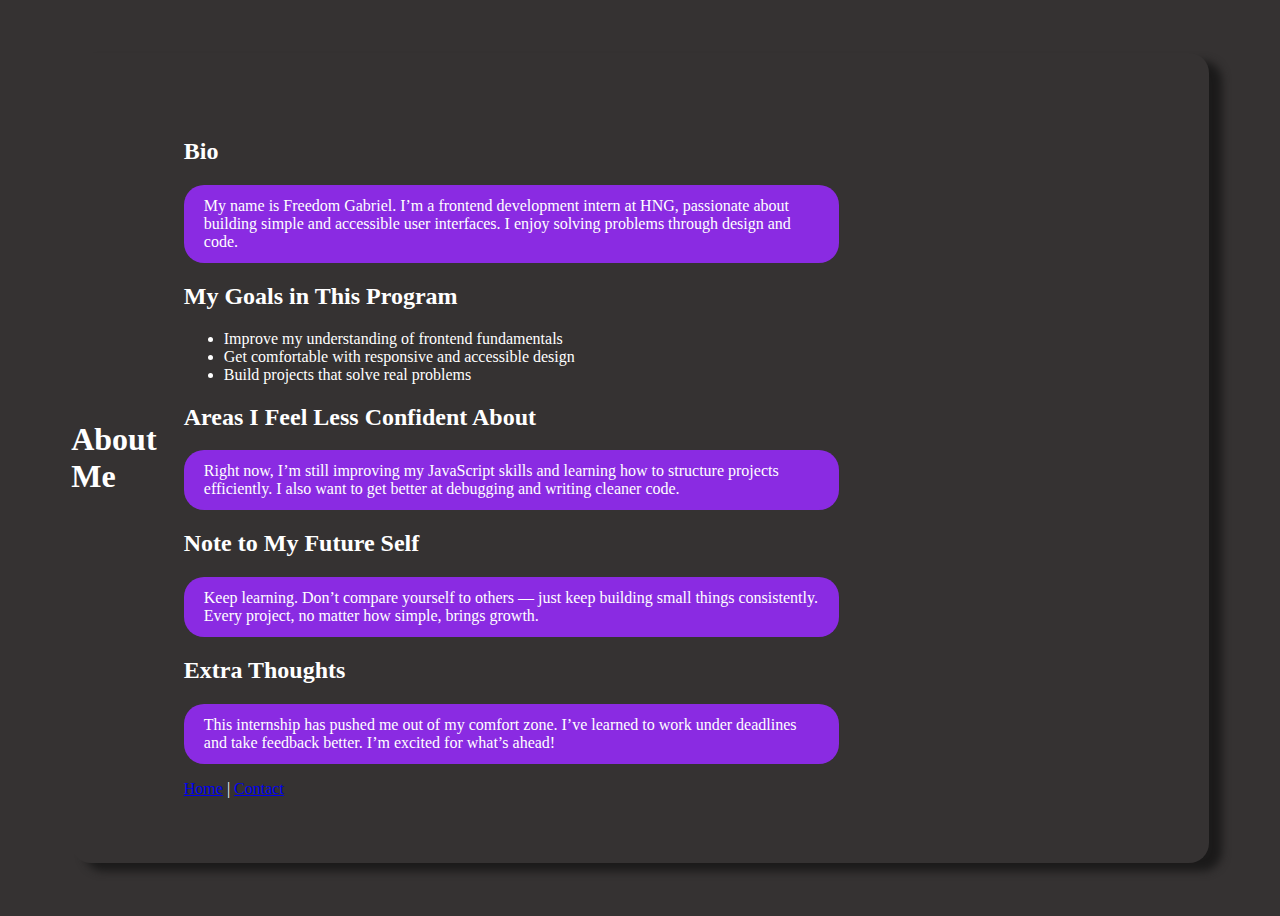
<file: about.html>
<!DOCTYPE html>
<html lang="en">
  <head>
    <meta charset="UTF-8" />
    <meta name="viewport" content="width=device-width, initial-scale=1.0" />
    <title>About Me </title>
    <link rel="stylesheet" href="about.css" />
  </head>
  <body>
    <main data-testid="test-about-page">
      <h1>About Me</h1>

      <section data-testid="test-about-bio">
        <h2>Bio</h2>
        <p>My name is Freedom Gabriel. I’m a frontend development intern at HNG, passionate about building simple and accessible user interfaces. I enjoy solving problems through design and code.</p>
   <section data-testid="test-about-goals">
        <h2>My Goals in This Program</h2>
        <ul>
          <li>Improve my understanding of frontend fundamentals</li>
          <li>Get comfortable with responsive and accessible design</li>
          <li>Build projects that solve real problems</li>
        </ul>
      </section>

      <section data-testid="test-about-confidence">
        <h2>Areas I Feel Less Confident About</h2>
        <p>Right now, I’m still improving my JavaScript skills and learning how to structure projects efficiently. I also want to get better at debugging and writing cleaner code.</p>
      </section>

      <section data-testid="test-about-future-note">
        <h2>Note to My Future Self</h2>
        <p>Keep learning. Don’t compare yourself to others — just keep building small things consistently. Every project, no matter how simple, brings growth.</p>
      </section>
        <section data-testid="test-about-extra">
        <h2>Extra Thoughts</h2>
        <p>This internship has pushed me out of my comfort zone. I’ve learned to work under deadlines and take feedback better. I’m excited for what’s ahead!</p>
      </section>

      <nav class="page-nav">
        <a href="index.html">Home</a> | <a href="contact.html">Contact</a>
      </nav>
    </main>
  </body>
</html>
</file>
<file: about.css>
body{
    /* width: 100vw; */
    height: 100vh;
    display: flex;
    align-items: center;
    justify-content: center;
    background-color: rgb(53, 50, 50);
    /* overflow: hidden; */
}
main{
    width: 90%;
    height: 90%;
    color: white;
    /* background-color: brown; */
     display: flex;
    align-items: center;
    justify-content: center;
    border-radius: 20px;
    overflow: hidden;
    box-shadow: 13px 8px 8px rgb(27, 26, 26);
    
    
}
main .left{
    width: 50%;
    height: 100%;
    background-color: rgba(41, 25, 54, 0.425);
    /* overflow: hidden; */
     display: flex;
    align-items: center;
    justify-content: center;
    flex-direction: column;
    padding: 20px 40px;
    text-align: left;
}
main .right{
    width: 50%;
    height: 100%;
    display: flex;
    align-self: center;
    justify-content: center;
    flex-wrap: wrap;
    color: white;
    padding: 20px 40px;
     background-color: rgba(41, 25, 54, 0.425);
     border-left: 2px solid purple;
}
main section p{
    padding: 12px 20px;
    background-color: blueviolet;
    width: 60%;
    border-radius: 20px;
}
main .left nav{
  width: 100%;
  height: 40%;
  display: flex;
  align-items: center;
  justify-content:space-between ;
  /* background-color: red; */
  padding: 5px 15px;
  flex-wrap: wrap;
   border: 2px dotted purple;

}
main .left nav button{
    padding: 10px 0px;
  background-color: #0077b6;
     border: none;
     border-radius: 10px;
    overflow: hidden;
}
main .left nav a{
  text-decoration: none;
  width: 100%;
  color: white;
  padding: 10px 20px;
  background-color: #0077b6;
  border-radius: 10px;
}
main .left  a:hover{
   background-color: orangered;
}
main .left .atags{
  margin-right: 0 20px;
  display: inline-block;
  padding: 0 40px;
}

@media (max-width: 430px) {
  body {
    /* padding: 0px; */
    display: flex;
    height: 220vh;
    align-items: first baseline;
    justify-content: center;
    /* height: 100vh; */
    /* width: 100vw; */
    /* background-color: red; */
    
  }
  main{
    width: 80%;
    height: 100%;
    flex-direction: column;
  }

  
  main .right{
    width: 70%;
    padding: 10px 40px;
      display: flex;
    align-items: center;
    justify-content: center;
    flex-direction: column;
    border: none;
  }
  main .left{
    width: 70%;
    padding: 10px 40px;
    /* text-align: center; */
       display: flex;
    align-items: center;
    justify-content: center;
    flex-direction: column;
  }

main .left nav{
 width: 100%;
  display: flex;
  align-items: center;
  justify-content:space-between ;
  /* background-color: red; */
  padding: 5px 15px;
  flex-direction: column;

}
main .left nav .atags{
  display: flex;
  flex-direction: column;
  gap: 20px;
  

}
main section p {
    text-align: center;
    width: 90%;

}

}
@media (max-width: 600px) {
  body {
    /* padding: 0px; */
    display: flex;
    height: 220vh;
    align-items: first baseline;
    justify-content: center;
    /* height: 100vh; */
    /* width: 100vw; */
    /* background-color: red; */
    
  }
  main{
    width: 80%;
    height: 100%;
    flex-direction: column;
    
  }

  
  main .right{
    width: 70%;
    padding: 10px 40px;
      display: flex;
    align-items: center;
    justify-content: center;
    flex-direction: column;
    border: none;
  }
  main .left{
    width: 70%;
    padding: 10px 40px;
    /* text-align: center; */
       display: flex;
    align-items: center;
    justify-content: center;
    flex-direction: column;
  }

main .left nav{
  width: 100%;
  height: 20vh;
  /* background-color: #64a0c0; */
  display: flex;
  align-items: center;
  justify-content:space-between ;
  /* background-color: red; */
  padding: 5px 15px;
  flex-direction: column;

}
main .left nav .atags{
  margin: 20px 0px;
  padding: 0 20px;
  /* display: block; */
}
main section p {
    text-align: center;
    width: 90%;

}

}
</file>
